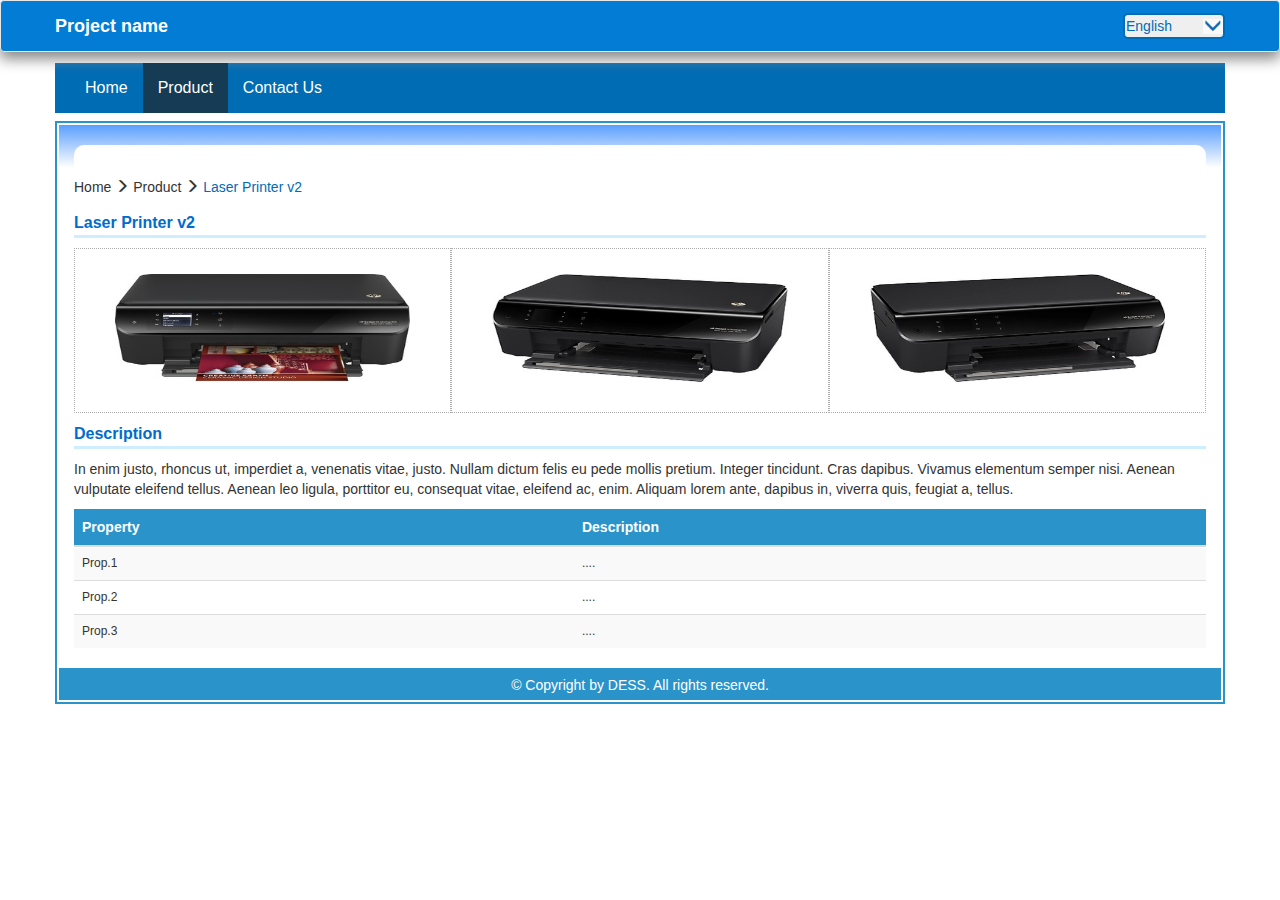
<file: productdetailsprinter.html>
<!DOCTYPE html PUBLIC "-//W3C//DTD HTML 4.01 Transitional//EN" "http://www.w3.org/TR/html4/loose.dtd">
<html>
<head>
<meta http-equiv="Content-Type" content="text/html; charset=ISO-8859-1">

<link href="css/bootstrap.css" rel="stylesheet">
<link href="css/style.css" rel="stylesheet">
<link href="css/media-query.css" rel="stylesheet">
<title>Product Detail</title>
</head>
<body>
	
	<!--HEADER STARTS-->
<nav class="navbar navbar-default header-top"> 
      <div class="container">
        <!--Project Name-->
        <div class="navbar-header col-xs-7">
          <a class="navbar-brand heading-header " href="#">Project name</a>
        </div>

        <!--Language Selection section-->
        <div class="nav navbar-nav navbar-right col-xs-5">
        	<select class="heading-two">
        		<option>English</option>
        		<option>Japanese</option>
        	</select>
        </div> 
      </div>
   </nav> 
	 

	<!--Menus starts-->
	<div class="container content">
		<div class="container menu-container heading-one">
	        <ul class="nav navbar-nav">
	            <li><a href="index.html" class="heading-one">Home</a></li>
	            <li class="active"><a href="product.html" class="heading-one">Product</a></li>
	            <li><a href="contact.html" class="heading-one">Contact Us</a></li>
	        </ul>  
	    </div>    

		<!-- About Us -->
		<div class="container about-us product-details">
			<div class="col-md-12 col-sm-12 col-xs-12 about-content">
				<div class="products-content">
					<!-- Bread crum -->
					<div class="col-md-12 col-sm-12 col-xs-12 bread-crum pad-r-none pad-l-none	">
						<span class="heading-two"><a href="index.html">Home</a></span>
						<span class="glyphicon glyphicon-menu-right"></span>
						<span class="heading-two"><a href="product.html">Product</a></span>
						<span class="glyphicon glyphicon-menu-right"></span>
						<span class="heading-two"><a  href="productdetailsprinter.html" class=" active">Laser Printer v2</a></span>
					</div>

					<p class="col-md-12 col-sm-12 col-xs-12 heading-one pull-left p-dtl-name pad-l-none pad-r-none">Laser Printer v2</p>
					<div class="col-md-4 col-sm-4 col-xs-12 product">
						<img src="images/printer1.png" class="col-md-12 col-sm-12 col-xs-12 pull-left">
					</div>
					<div class="col-md-4 col-sm-4 col-xs-12 product">
						<img src="images/printer2.png" class="col-md-12 col-sm-12 col-xs-12 pull-left">
					</div>
					<div class="col-md-4 col-sm-4 col-xs-12 product">
						<img src="images/printer3.png" class="col-md-12 col-sm-12 col-xs-12 pull-left">
					</div>
				</div>
				<div class="col-md-12 col-sm-12 col-xs-12 pad-r-none pad-l-none p-descp">
					<p class="col-md-12 col-sm-12 col-xs-12 heading-one pull-left p-dtl-name pad-l-none pad-r-none">Description</p>
					<p class="heading-two">In enim justo, rhoncus ut, imperdiet a, venenatis vitae, justo. Nullam dictum felis eu pede mollis pretium. Integer tincidunt. Cras dapibus. Vivamus elementum semper nisi. Aenean vulputate eleifend tellus. Aenean leo ligula, porttitor eu, consequat vitae, eleifend ac, enim. Aliquam lorem ante, dapibus in, viverra quis, feugiat a, tellus.</p>

					<table class="table table-striped">
				    <thead class="header-back">
				      <tr>
				        <th>Property</th>
				        <th>Description</th>
				      </tr>
				    </thead>
				    <tbody class="heading-three">
				      <tr>
				      	<td>Prop.1</td>
				        <td>....</td>
				      </tr>
				      <tr>
				      	<td>Prop.2</td>
				        <td>....</td>
				      </tr>
				      <tr>
				      	<td>Prop.3</td>
				        <td>....</td>
				      </tr>
				    </tbody>
				</table>
				</div>
			</div>

			<div class="col-md-12 col-sm-12 col-xs-12 footer">
				&copy Copyright by DESS. All rights reserved.
			</div>
		</div>
	</div>  
</body>

<script src="lib/jquery.js"></script>
<script src="lib/bootstrap.min.js"></script>
</html>
</file>
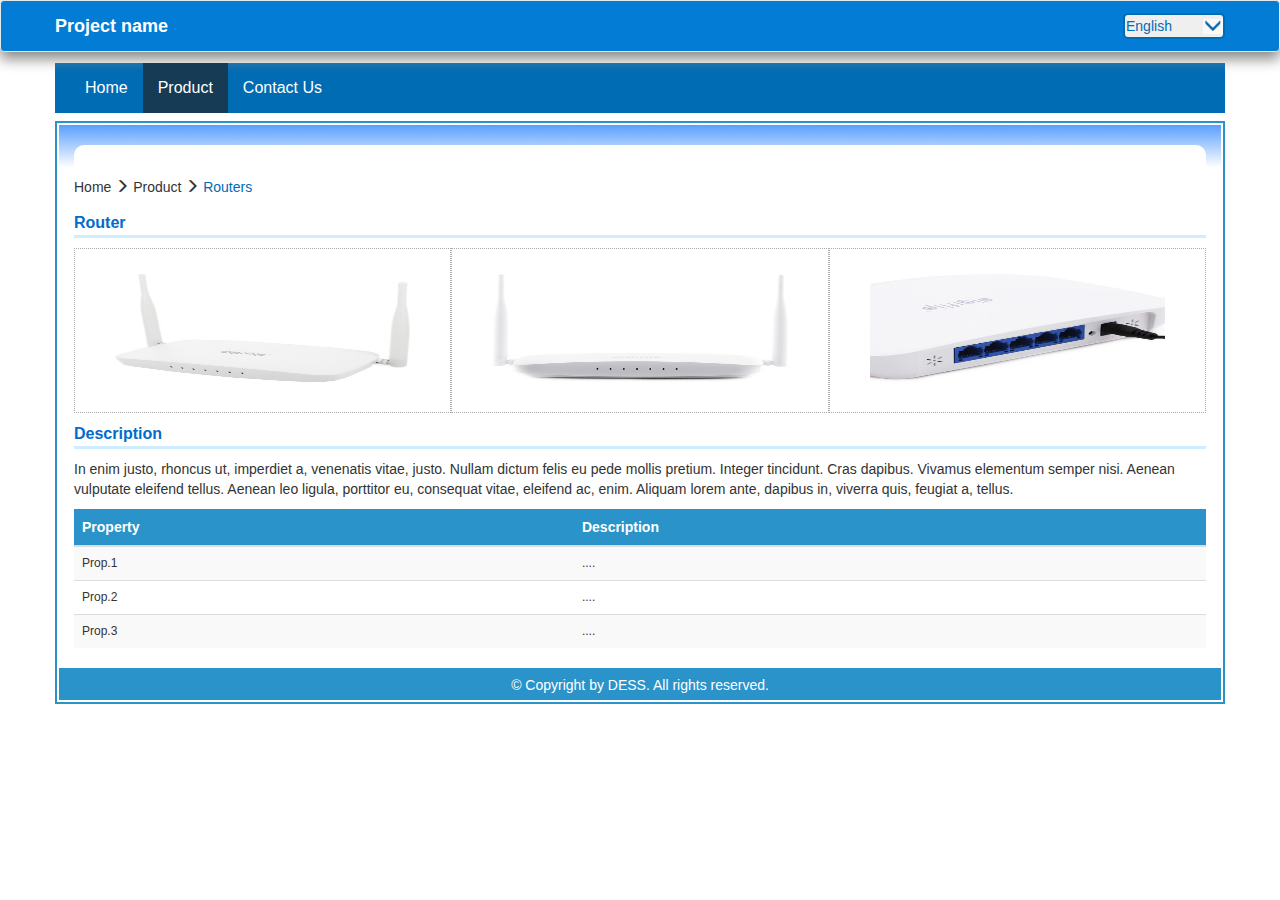
<file: productdetailsrouter.html>
<!DOCTYPE html PUBLIC "-//W3C//DTD HTML 4.01 Transitional//EN" "http://www.w3.org/TR/html4/loose.dtd">
<html>
<head>
<meta http-equiv="Content-Type" content="text/html; charset=ISO-8859-1">

<link href="css/bootstrap.css" rel="stylesheet">
<link href="css/style.css" rel="stylesheet">
<link href="css/media-query.css" rel="stylesheet">
<title>Product Detail</title>
</head>
<body>
	
	<!--HEADER STARTS-->
<nav class="navbar navbar-default header-top"> 
      <div class="container">
        <!--Project Name-->
        <div class="navbar-header col-xs-7">
          <a class="navbar-brand heading-header " href="#">Project name</a>
        </div>

        <!--Language Selection section-->
        <div class="nav navbar-nav navbar-right col-xs-5">
        	<select class="heading-two">
        		<option>English</option>
        		<option>Japanese</option>
        	</select>
        </div>          
      </div>
   </nav> 
	 

	<!--Menus starts-->
	<div class="container content">
		<div class="container menu-container heading-one">
	        <ul class="nav navbar-nav">
	            <li><a href="index.html" class="heading-one">Home</a></li>
	            <li class="active"><a href="product.html" class="heading-one">Product</a></li>
	            <li><a href="contact.html" class="heading-one">Contact Us</a></li>
	        </ul>  
	    </div>    

		<!-- About Us -->
		<div class="container about-us product-details">
			<div class="col-md-12 col-sm-12 col-xs-12 about-content">
				<div class="products-content">
					<!-- Bread crum -->
					<div class="col-md-12 col-sm-12 col-xs-12 bread-crum pad-r-none pad-l-none	">
						<span class="heading-two"><a href="index.html">Home</a></span>
						<span class="glyphicon glyphicon-menu-right"></span>
						<span class="heading-two"><a href="product.html">Product</a></span>
						<span class="glyphicon glyphicon-menu-right"></span>
						<span class="heading-two"><a  href="productdetailsrouter.html" class=" active">Routers</a></span>
					</div>

					<p class="col-md-12 col-sm-12 col-xs-12 heading-one pull-left p-dtl-name pad-l-none pad-r-none">Router</p>
					<div class="col-md-4 col-sm-4 col-xs-12 product">
						<img src="images/router1.png" class="col-md-12 col-sm-12 col-xs-12 pull-left">
					</div>
					<div class="col-md-4 col-sm-4 col-xs-12 product">
						<img src="images/router2.png" class="col-md-12 col-sm-12 col-xs-12 pull-left">
					</div>
					<div class="col-md-4 col-sm-4 col-xs-12 product">
						<img src="images/router3.png" class="col-md-12 col-sm-12 col-xs-12 pull-left">
					</div>
				</div>
				<div class="col-md-12 col-sm-12 col-xs-12 pad-r-none pad-l-none p-descp">
					<p class="col-md-12 col-sm-12 col-xs-12 heading-one pull-left p-dtl-name pad-l-none pad-r-none">Description</p>
					<p class="heading-two">In enim justo, rhoncus ut, imperdiet a, venenatis vitae, justo. Nullam dictum felis eu pede mollis pretium. Integer tincidunt. Cras dapibus. Vivamus elementum semper nisi. Aenean vulputate eleifend tellus. Aenean leo ligula, porttitor eu, consequat vitae, eleifend ac, enim. Aliquam lorem ante, dapibus in, viverra quis, feugiat a, tellus.</p>

					<table class="table table-striped">
				    <thead class="header-back">
				      <tr>
				        <th>Property</th>
				        <th>Description</th>
				      </tr>
				    </thead>
				    <tbody class="heading-three">
				      <tr>
				      	<td>Prop.1</td>
				        <td>....</td>
				      </tr>
				      <tr>
				      	<td>Prop.2</td>
				        <td>....</td>
				      </tr>
				      <tr>
				      	<td>Prop.3</td>
				        <td>....</td>
				      </tr>
				    </tbody>
				</table>
				</div>
			</div>

			<div class="col-md-12 col-sm-12 col-xs-12 footer">
				&copy Copyright by DESS. All rights reserved.
			</div>
		</div>
	</div>  
</body>

<script src="lib/jquery.js"></script>
<script src="lib/bootstrap.min.js"></script>
</html>
</file>
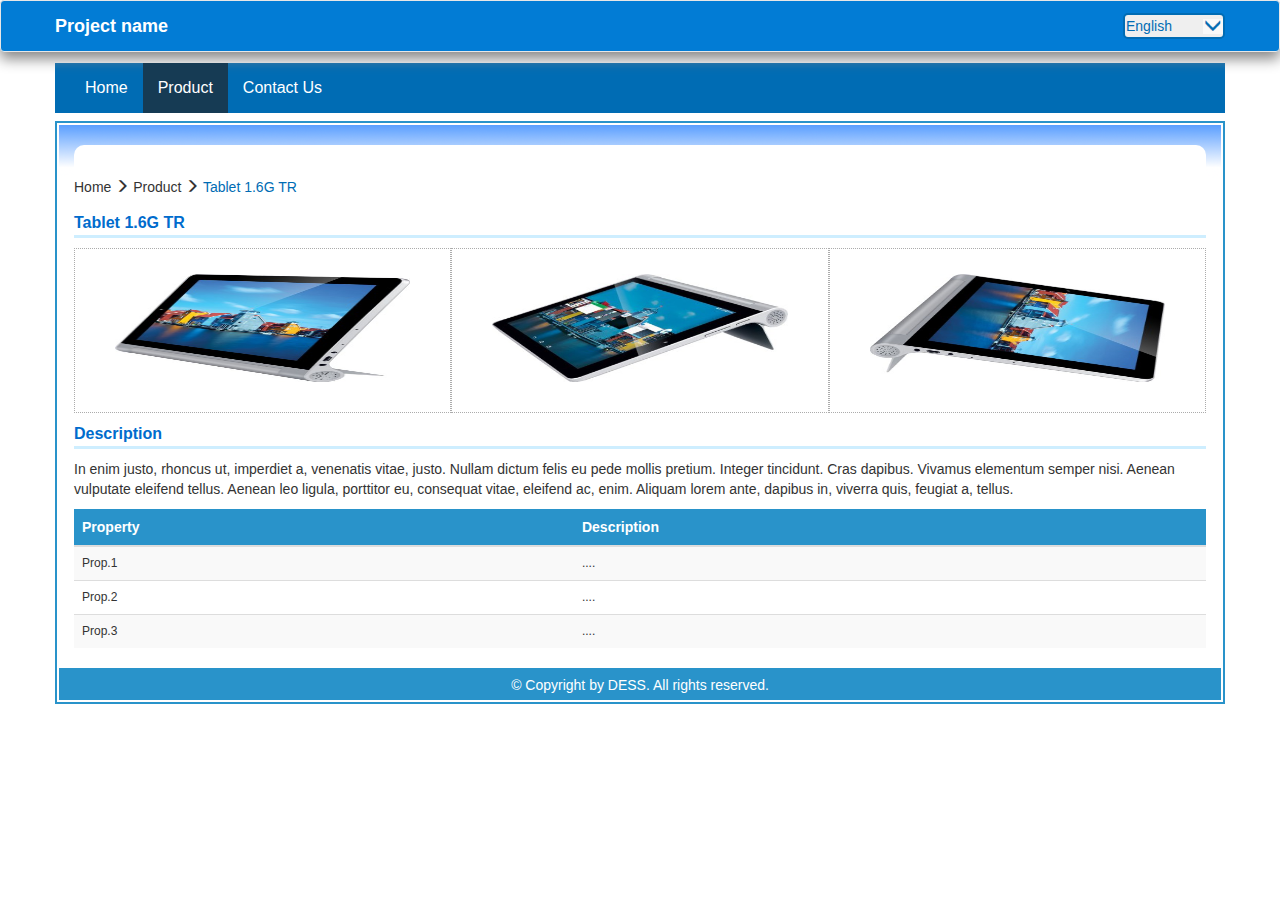
<file: productdetailstab.html>
<!DOCTYPE html PUBLIC "-//W3C//DTD HTML 4.01 Transitional//EN" "http://www.w3.org/TR/html4/loose.dtd">
<html>
<head>
<meta http-equiv="Content-Type" content="text/html; charset=ISO-8859-1">

<link href="css/bootstrap.css" rel="stylesheet">
<link href="css/style.css" rel="stylesheet">
<link href="css/media-query.css" rel="stylesheet">
<title>Product Detail</title>
</head>
<body>
	
	<!--HEADER STARTS-->
<nav class="navbar navbar-default header-top"> 
      <div class="container">
        <!--Project Name-->
        <div class="navbar-header col-xs-7">
          <a class="navbar-brand heading-header " href="#">Project name</a>
        </div>

        <!--Language Selection section-->
        <div class="nav navbar-nav navbar-right col-xs-5">
        	<select class="heading-two">
        		<option>English</option>
        		<option>Japanese</option>
        	</select>
        </div>         
      </div>
   </nav> 
	 

	<!--Menus starts-->
	<div class="container content">
		<div class="container menu-container heading-one">
	        <ul class="nav navbar-nav">
	            <li><a href="index.html" class="heading-one">Home</a></li>
	            <li class="active"><a href="product.html" class="heading-one">Product</a></li>
	            <li><a href="contact.html" class="heading-one">Contact Us</a></li>
	        </ul>  
	    </div>    

		<!-- About Us -->
		<div class="container about-us product-details">
			<div class="col-md-12 col-sm-12 col-xs-12 about-content">
				<div class="products-content">
					<!-- Bread crum -->
					<div class="col-md-12 col-sm-12 col-xs-12 bread-crum pad-r-none pad-l-none	">
						<span class="heading-two"><a href="index.html">Home</a></span>
						<span class="glyphicon glyphicon-menu-right"></span>
						<span class="heading-two"><a href="product.html">Product</a></span>
						<span class="glyphicon glyphicon-menu-right"></span>
						<span class="heading-two"><a  href="productdetailstab.html" class=" active">Tablet 1.6G TR</a></span>
					</div>

					<p class="col-md-12 col-sm-12 col-xs-12 heading-one pull-left p-dtl-name pad-l-none pad-r-none">Tablet 1.6G TR</p>
					<div class="col-md-4 col-sm-4 col-xs-12 product">
						<img src="images/tab1.png" class="col-md-12 col-sm-12 col-xs-12 pull-left">
					</div>
					<div class="col-md-4 col-sm-4 col-xs-12 product">
						<img src="images/tab2.png" class="col-md-12 col-sm-12 col-xs-12 pull-left">
					</div>
					<div class="col-md-4 col-sm-4 col-xs-12 product">
						<img src="images/tab3.png" class="col-md-12 col-sm-12 col-xs-12 pull-left">
					</div>
				</div>
				<div class="col-md-12 col-sm-12 col-xs-12 pad-r-none pad-l-none p-descp">
					<p class="col-md-12 col-sm-12 col-xs-12 heading-one pull-left p-dtl-name pad-l-none pad-r-none">Description</p>
					<p class="heading-two">In enim justo, rhoncus ut, imperdiet a, venenatis vitae, justo. Nullam dictum felis eu pede mollis pretium. Integer tincidunt. Cras dapibus. Vivamus elementum semper nisi. Aenean vulputate eleifend tellus. Aenean leo ligula, porttitor eu, consequat vitae, eleifend ac, enim. Aliquam lorem ante, dapibus in, viverra quis, feugiat a, tellus.</p>

					<table class="table table-striped">
				    <thead class="header-back">
				      <tr>
				        <th>Property</th>
				        <th>Description</th>
				      </tr>
				    </thead>
				    <tbody class="heading-three">
				      <tr>
				      	<td>Prop.1</td>
				        <td>....</td>
				      </tr>
				      <tr>
				      	<td>Prop.2</td>
				        <td>....</td>
				      </tr>
				      <tr>
				      	<td>Prop.3</td>
				        <td>....</td>
				      </tr>
				    </tbody>
				</table>
				</div>
			</div>

			<div class="col-md-12 col-sm-12 col-xs-12 footer">
				&copy Copyright by DESS. All rights reserved.
			</div>
		</div>
	</div>  
</body>

<script src="lib/jquery.js"></script>
<script src="lib/bootstrap.min.js"></script>
</html>
</file>
<file: css/style.css>
body{padding-bottom: 20px;}
/*padding none*/
.pad-r-none{padding-right: 0px;}
.pad-l-none{padding-left: 0px;}

.navbar{margin-bottom: 0px;}
.navbar .navbar-default{
/*  height: 95px;*/

}

.nav.navbar-right{
    padding-top: 5px;
    padding-right: 0px;
    float: right;
  }
.nav.navbar-right select{
    float: right;
    padding-right: 20px;
    border: 2px solid #006CB4;
    border-radius: 5px;
    -webkit-appearance: none;
    -moz-appearance: none;
    text-indent: 1px;
    text-overflow: '';
    background-image: url(../images/select-down.png);
    background-position: 100%;
    background-repeat: no-repeat;
    background-size: 20px;
    color: #006CB4;
    width: 102px;
  }

.navbar-default .navbar-brand{
	font-weight: bold;
  color:#fff;
  padding-left: 0px;
}
}
.navbar-default .navbar-brand:hover,.navbar-default .navbar-brand:focus{
  background-color: #006CB4;
  color:#fff;
}
.navbar.navbar-default .container:first-child{padding-left: 0px;}

.heading-header{font-size: 18px;}
.heading-one{font-size: 16px;}
.heading-two{font-size: 14px;}
.heading-three{font-size: 12px;}
.heading-four{font-size: 10px;}

.nav.navbar-right {  padding-top: 12px;}

.navbar-right select{
  height: 26px;
}

.header-top{box-shadow:0px 7px 14px rgb(136, 136, 136) !important;background-color: #027CD5;}

.container.content{margin-top: 11px;padding-left: 0}
/*MENU CSS*/
.menu-container{
	background-color: #006CB4;
	color: #fff;

}

.menu-container ul li a{color: #fff;}
.menu-container .nav > li > a:hover,.menu-container .nav > li.active > a{
  text-decoration: none;
  background-color: #163B54;
}

/*--Carousal starts--*/
.carousel-inner > .item > img,
  .carousel-inner > .item > a > img {
      width: 100%;
      margin: auto;
      height: 200px;
}
.carousel{
  position: relative;
  top: 3px;
  height: 205px;
  border: 1px solid rgb(112, 147, 189);
}

.carousel-indicators li{border: 2px solid #7596BA;}
.carousel-indicators {
    bottom: -8px;
}
.carousel-inner{
  height: 200px;
}
/*About us starts*/

.about-us{
  border:2px solid #2993CA;
  padding:2px;
  margin-top: 8px;
  
}
.about-content{
  background-image: url(../images/about-top-back.png);
  background-repeat: repeat-x;
  padding-top:15px;
}
.about-content p:first-child{color:#051E30;}

.search-row{margin-top: 15px;}
.search-row input[type="text"]{
  border: 1px solid #acacac;
  border-radius:0;
}
.table .header-back{
  background-color: #2993CA;
  color: #fff;
}

.footer{
text-align: center;
background-color: #2993CA;
height: 32px;
padding-top: 7px;
color: #fff;
}

/*products page*/

.products-content{
margin-top: 5px;
background-color: rgb(255, 255, 255);
float: left;
width: 100%;
border-radius: 10px;
padding-top: 32px;
}
.products-content .product{
  padding: 25px;
  border: 1px dotted #acacac;
  height: 267px;
}
.products-content .product img{margin-bottom: 5px;height: 108px;}
.product .p-descp{
  position: absolute;
  top:145px;
  height: 70px;
  overflow: hidden;
}
.about-content .product .p-name{color:#006CB4;font-weight: bold;}
.prod-nm-price{
  position: absolute;
  right: -11px;
}
.product .r-more{color:#006CB4;position: relative;top:207px;}
.product:hover img,.product:hover div,.product:hover .p-descp{
    opacity:0.5;
    transition:opacity 0.2s linear;
}
.product:hover{
    transition:border 0.1s linear;
    border: 3px solid #006CB4;
}
.product:hover .r-more{
  font-size: 14px;
  font-weight: bold;
}
/*products details page*/

.products-content .bread-crum{
  margin-bottom: 15px;
}
.bread-crum span a.active{
  color: #006CB4;
}
.bread-crum span a{
  color:#333333;
  cursor: pointer;
  text-decoration: none;
}

.contact label{
  text-align: right;
  padding-top:6px;
  color: #006CB4;
}


.about-content p.p-dtl-name{
color: #006CCD;
font-weight: bold;
border-bottom: 3px solid #CEEEFF;
}
.product-details .product{height: inherit;}
.product-details .product:hover{
  border: none;
  transform:scale(1.2);
  transition:transform 0.2s linear;
  z-index: 100
}
.product-details .product:hover img{
    opacity:1;
}
.product-details .p-descp{
  margin-top: 10px;
}

.contact .btn-div{
  padding-left:10px;
}
.btn-div .btn-primary{
  margin-left: 10px;
}
.contact .about-content{
  margin-bottom: 30px;
}
.btn-default{
    margin-left: 15px;
}
</file>
<file: css/media-query.css>
@media(max-width: 767px){

  .navbar-default .navbar-brand{
    padding-left: 15px;
  }
  .nav.navbar-right select{
    float: right;
    padding-right: 0px;
  }
  .nav.navbar-right{
    padding-top: 5px;
    padding-right: 0px;
    float: right;
  }
  .navbar-nav{
    margin: 7.5px 0px;
  }
  .menu-container {
    margin-left: 15px;
  }
  .container.carousal-content{
    padding-right: 0px;
  }
  .container.about-us{
    margin-left: 15px;
  }
  .about-content .form-group{
    padding-right: 0;
    padding-left: 0;
  }
  .contact label {
    text-align: left;
    padding-left: 0px;
  }
  .contact .btn-div {
    padding-left: 5px;
    padding-right: 25px;
  }
  .btn-div{
    /*padding-left: 0px;
    padding-right: opx;*/
  }
  .btn-primary{
    margin-bottom: 15px;
  }
  .btn-default{
    margin-left: 10px;
  }
}
</file>
